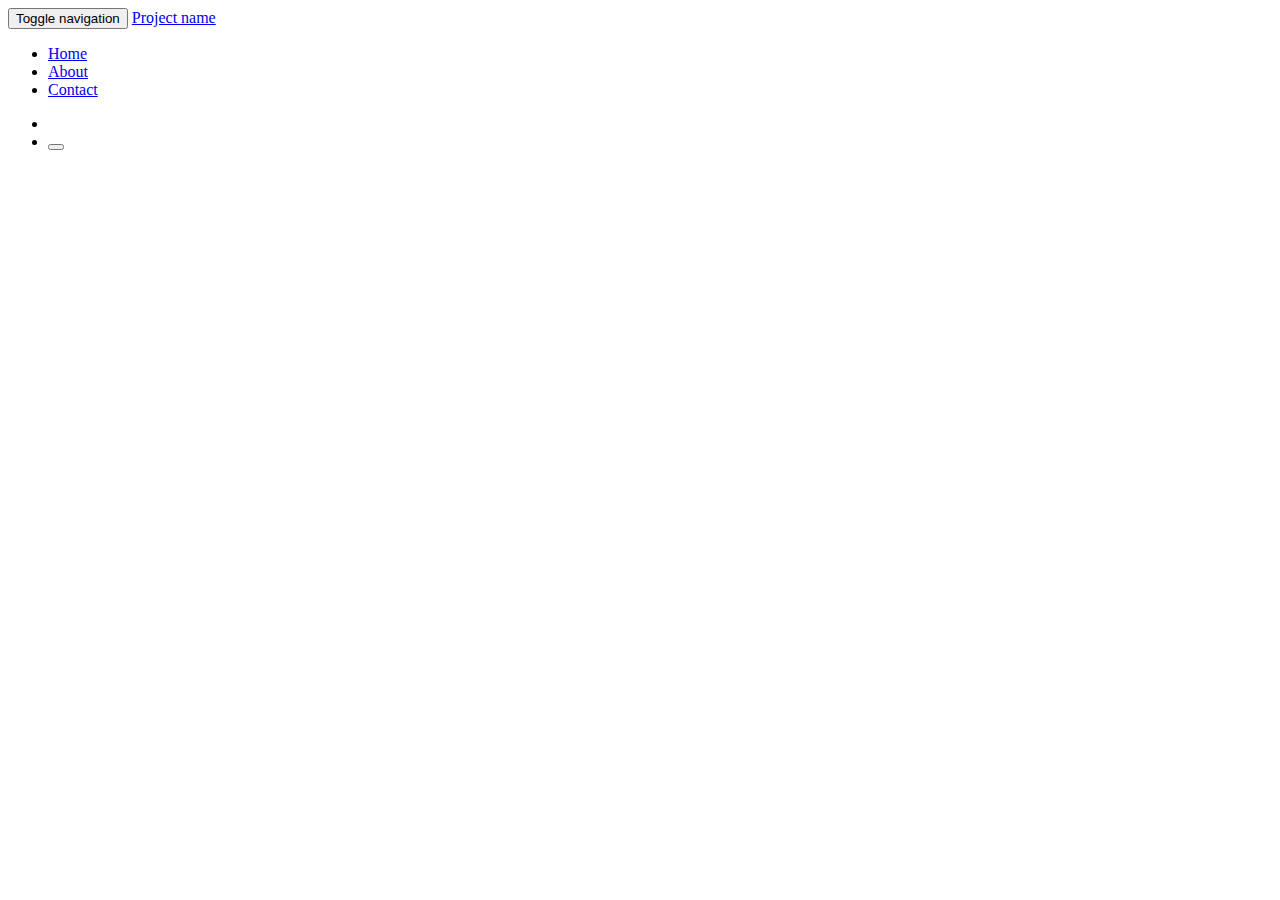
<file: devopsbuddy/src/main/resources/templates/common/navbar.html>
<!DOCTYPE html>
<html lang="en" xmlns:th="http://www.thymeleaf.org">
<body>

	<div th:fragment="common-navbar" class="navbar navbar-inverse navbar-fixed-top" role="navigation">
		<div class="container">
			<div class="navbar-header">
				<button type="button" class="navbar-toggle collapsed"
					data-toggle="collapse" data-target=".navbar-collapse">
					<span class="sr-only">Toggle navigation</span> <span
						class="icon-bar"></span> <span class="icon-bar"></span> <span
						class="icon-bar"></span>
				</button>
				<a class="navbar-brand" href="#">Project name</a>
			</div>
			<div class="collapse navbar-collapse">
				<ul class="nav navbar-nav">
					<li class="active"><a href="/">Home</a></li>
					<li><a th:text="#{navbar.about.text}" href="/about">About</a></li>
					<li><a th:text="#{navbar.contact.text}" href="/contact">Contact</a></li>					
				</ul>
				 <ul class="nav navbar-nav navbar-right">
                    <li th:if="${#authorization.expression('!isAuthenticated()')}">
                        <a th:href="@{/login}" th:text="#{navbar.login.text}" />
                    </li>
                    <li th:if="${#authorization.expression('isAuthenticated()')}">
                        <form id="f" th:action="@{/logout}" method="post" role="form" class="navbar-form">
                            <button type="submit" th:text="#{navbar.logout.text}" class="btn btn-primary" />
                        </form>
                    </li>
                </ul>
			</div>
			<!--/.nav-collapse -->
		</div>
	</div>
</body>
</html>
</file>
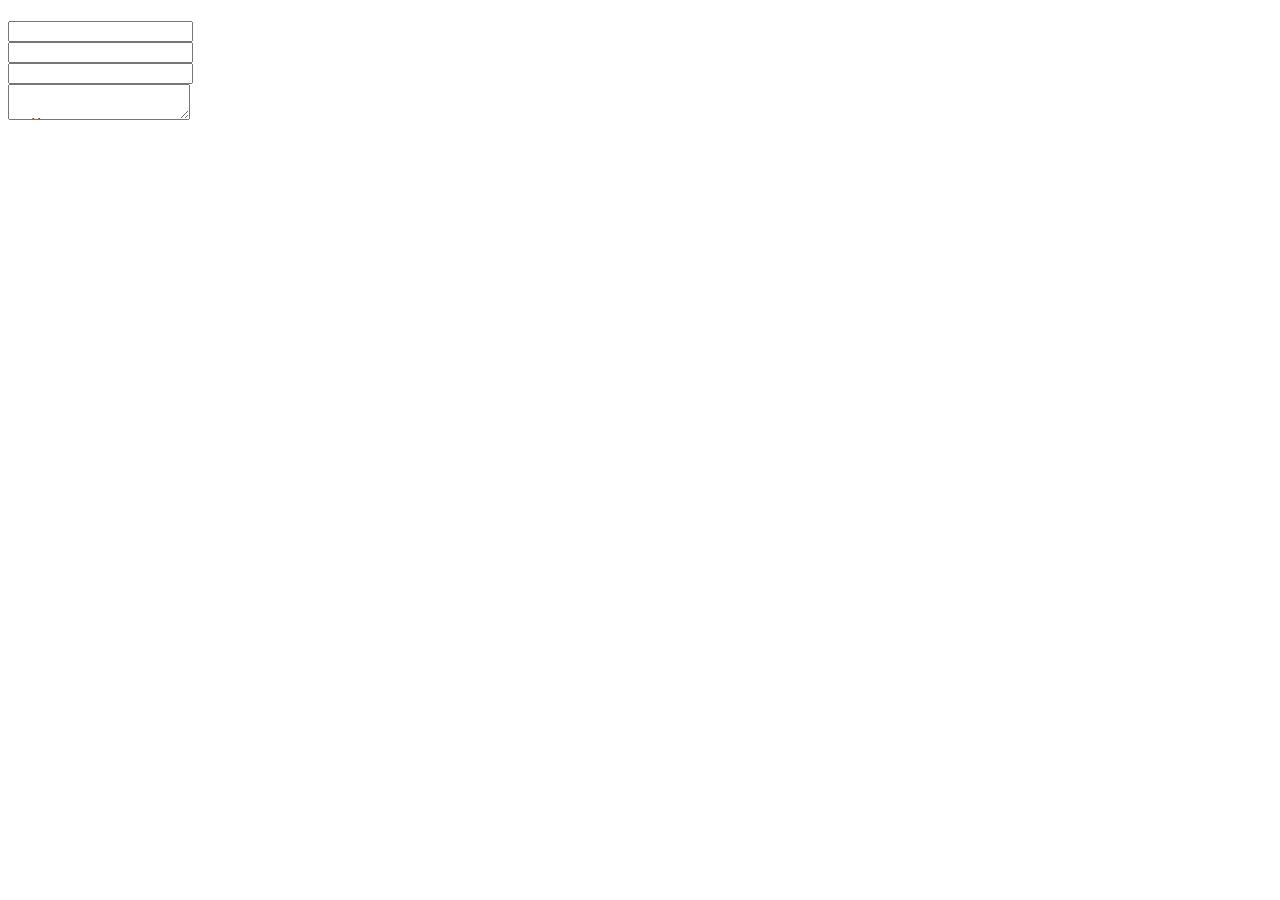
<file: devopsbuddy/src/main/resources/templates/contact/contact.html>
<!DOCTYPE html>

<html lang="en" xmlns:th="http://www.thymeleaf.org">


<head th:replace="common/header :: common-header"/>




<body>



    <div th:replace="common/navbar :: common-navbar"/>



    <div class="container">



        <div class="row">



            <div class="col-md-6 col-md-offset-3">



                <div class="well">



                    <div class="text-center">



                        <h1 th:text="#{contact.h1.text}"></h1>

                        <p class="lead" th:text="#{contact.p.lead}"></p>



                        <form id="contactForm"

                              th:action="@{/contact/}"

                              th:object="${feedback}"

                              method="post"

                              class="text-left">



                            <div class="form-group">

                                <label for="email" th:text="#{form.email}"></label>

                                <input type="email" id="email" th:field="*{email}" class="form-control"/>

                            </div>



                            <div class="form-group">

                                <label for="firstName" th:text="#{form.firstname}"></label>

                                <input type="text" id="firstName" th:field="*{firstName}" class="form-control"/>

                            </div>



                            <div class="form-group">

                                <label for="lastName" th:text="#{form.lastname}"></label>

                                <input type="text" id="lastName" th:field="*{lastName}" class="form-control"/>

                            </div>



                            <div class="form-group">

                                <label for="feedback" th:text="#{contact.feedback.form.text}"></label>

                                <textarea  id="feedback" th:field="*{feedback}" class="form-control"/>

                            </div>



                            <div class="form-group">

                                <button type="submit" class="btn btn-primary" th:text="#{form.submit}"></button>

                            </div>



                        </form>

                    </div>

                </div>

            </div>

        </div>

    </div>
 	<div th:replace="common/header :: before-body-scripts"></div>	
</body>
 
</html>
</file>
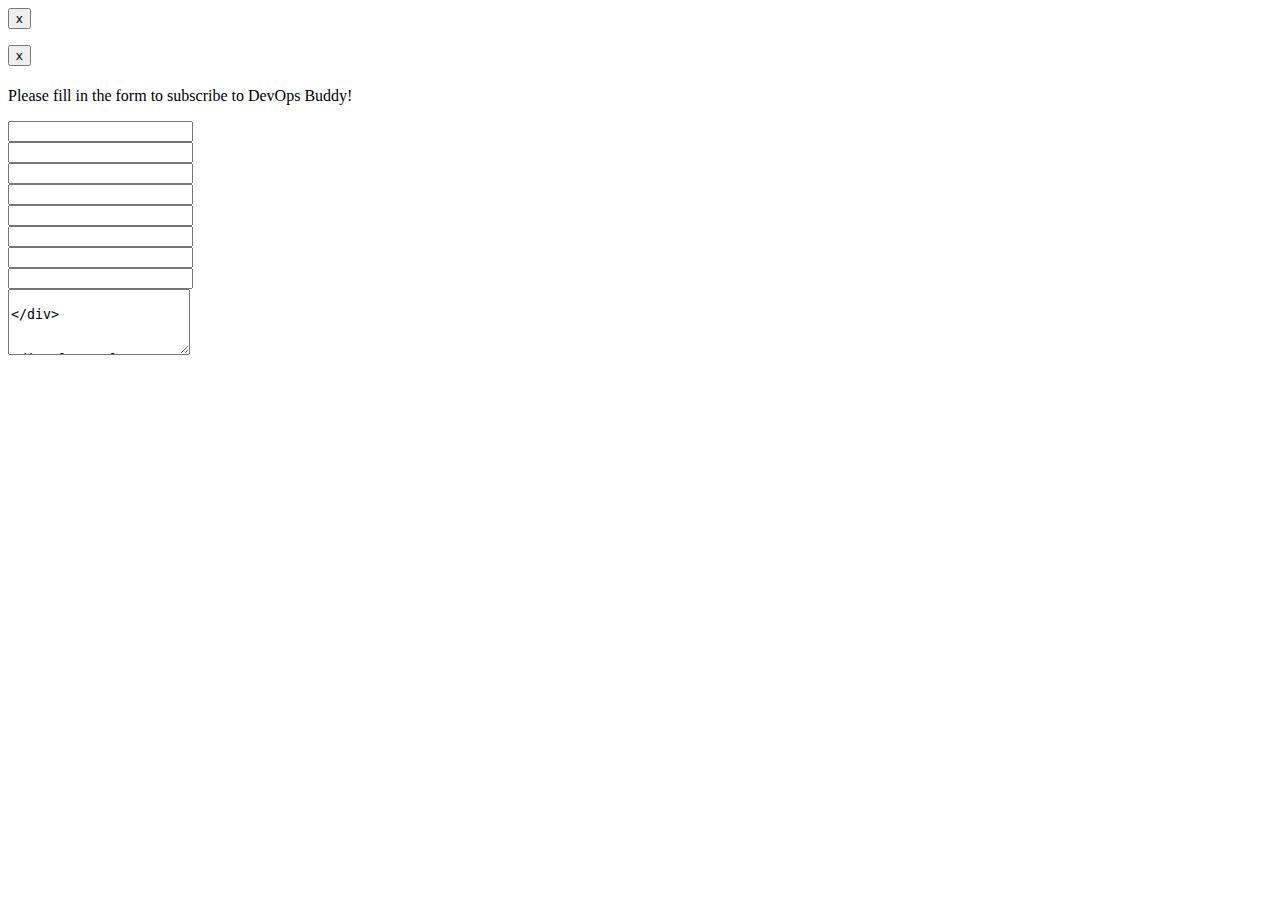
<file: devopsbuddy/src/main/resources/templates/registration/signup.html>
<!DOCTYPE html>
<html xmlns="http://www.w3.org/1999/xhtml" xmlns:th="http://www.thymeleaf.org">
<head th:replace="common/header :: common-header" />


<body>

<div th:replace="common/navbar :: common-navbar" />

<div class="container">

    <div class="row">

        <div class="col-md-6 col-md-offset-3">


            <div th:if="${signedUp != null}">
                <div th:if="${signedUp == 'true'}" class="alert alert-success alert-dismissible" role="alert">
                    <button type="button" class="close" data-dismiss="alert" aria-label="Close">
                        <span aria-hidden="true">x</span>
                    </button>
                    <p th:text="#{signup.profile.created.success}" class="text-center"/>
                </div>
                <div th:if="${signedUp == 'false'}" class="alert alert-danger alert-dismissible" role="alert">
                    <button type="button" class="close" data-dismiss="alert" aria-label="Close">
                        <span aria-hidden="true">x</span>
                    </button>
                    <p th:text="${message}" class="text-center"/>
                </div>
            </div>

            <div class="well">

                <h1 th:if="${#httpServletRequest.getParameter('planId') == '1'}" th:text="#{signup.h1.basic.profile}"></h1>
                <h1 th:if="${#httpServletRequest.getParameter('planId') == '2'}" th:text="#{signup.h1.pro.profile}"></h1>
                <p class="lead">Please fill in the form to subscribe to DevOps Buddy!</p>

                <form id="signupForm" th:action="@{/signup}"
                      th:object="${__${T(devopsbuddy.web.controllers.SignupController).PAYLOAD_MODEL_KEY_NAME}__}"
                      method="post" class="text-left" enctype="multipart/form-data">

                    <!-- Hidden field for the POST request -->
                    <div th:if="${param.containsKey('planId')}">
                        <input type="hidden" name="planId" th:value="${#httpServletRequest.getParameter('planId')}" />
                    </div>

                    <div class="form-group">
                        <div th:if="${duplicatedUsername}">
                            <label for="username"
                                   th:text="#{signup.form.error.username.already.exists}"></label>
                            <input type="text" id="username" th:field="*{username}"
                                   class="form-control fieldError" />
                        </div>
                        <div th:if="${duplicatedUsername == null}">
                            <label for="username" th:text="#{signup.form.username}"></label>
                            <input type="text" id="username" th:field="*{username}"
                                   class="form-control" />
                        </div>
                    </div>

                    <div class="form-group">
                        <div th:if="${duplicatedEmail}">
                            <label for="email" th:text="#{signup.form.error.email.already.exists}" ></label>
                            <input type="email" id="email" th:field="*{email}" class="form-control fieldError"/>
                        </div>
                        <div th:if="${duplicatedEmail == null}">
                            <label for="email" th:text="#{form.email}"></label>
                            <input type="email" id="email" th:field="*{email}" class="form-control"/>
                        </div>
                    </div>

                    <div class="form-group">
                        <label for="password" th:text="#{signup.form.password}"></label>
                        <input type="password" id="password" th:field="*{password}" class="form-control"/>
                    </div>

                    <div class="form-group">
                        <label for="confirmPassword" th:text="#{signup.form.confirm.password}"></label>
                        <input type="password" id="confirmPassword" th:field="*{confirmPassword}" class="form-control"/>
                    </div>

                    <div class="form-group">
                        <label for="firstName" th:text="#{form.firstname}"></label>
                        <input type="text" id="firstName" th:field="*{firstName}" class="form-control"/>
                    </div>

                    <div class="form-group">
                        <label for="lastName" th:text="#{form.lastname}"></label>
                        <input type="text" id="lastName" th:field="*{lastName}" class="form-control"/>
                    </div>

                    <div class="form-group">
                        <label for="description" th:text="#{signup.form.description}"></label>
                            <textarea type="text" id="description" th:field="*{description}" class="form-control"
                                      rows="4"/>
                    </div>

                    <div class="form-group">
                        <label for="file" th:text="#{signup.form.profile.image.url}"></label>
                        <input type="file" id="file" name="file" class="form-control" />
                    </div>

                    <div class="form-group">
                        <label for="country" th:text="#{signup.form.country}"></label>
                        <select class="form-control" id="country" name="country" th:field="*{country}">
                            <option value="BG">Bulgaria</option>
                            <option value="BR">Brazil</option>
                            <option value="CN">China</option>
                            <option value="CZ">Czech Republic</option>
                            <option value="DK">Denmark</option>
                            <option value="FR">France</option>
                            <option value="DE">Germany</option>
                            <option value="IN">India</option>
                            <option value="MA">Morocco</option>
                            <option value="NL">Netherlands</option>
                            <option value="PK">Pakistan</option>
                            <option value="RO">Romania</option>
                            <option value="RU">Russia</option>
                            <option value="SK">Slovakia</option>
                            <option value="ES">Spain</option>
                            <option value="TH">Thailand</option>
                            <option value="AE">United Arab Emirates</option>
                            <option value="GB">United Kingdom</option>
                            <option value="US">United States</option>
                            <option value="VE">Venezuela</option>
                        </select>
                    </div>

                    <div class="form-group">
                        <label for="phoneNumber" th:text="#{signup.form.phoneNumber}"></label>
                        <input type="text" id="phoneNumber" th:field="*{phoneNumber}" class="form-control"
                               name="phoneNumber" />
                    </div>

                    <!-- Additional HTML form fields for Pro Account subscription -->
                    <div th:if="${#httpServletRequest.getParameter('planId') == #strings.toString(T(devopsbuddy.enums.PlansEnum).PRO.getId())}">
                        <div class="form-group">
                            <label for="cardNumber" th:text="#{signup.form.credit.card.number}"></label>
                            <input type="text" id="cardNumber" th:field="*{cardNumber}" class="form-control"/>
                        </div>
                        <div class="form-group">
                            <label for="cardCode" id="cardCode" th:text="#{signup.form.cvv.number}"></label>
                            <input type="text" th:field="*{cardCode}" class="form-control"/>
                        </div>
                        <div class="form-group">
                            <label for="cardMonth" th:text="#{signup.form.card.expiration}"></label>
                            <select id="cardMonth" name="cardMonth">
                                <option value="1">1 - January</option>
                                <option value="2">2 - February</option>
                                <option value="3">3 - March</option>
                                <option value="4">4 - April</option>
                                <option value="5">5 - May</option>
                                <option value="6">6 - June</option>
                                <option value="7">7 - July</option>
                                <option value="8">8 - August</option>
                                <option value="9">9 - September</option>
                                <option value="10">10 - October</option>
                                <option value="11">11 - November</option>
                                <option value="12">12 - December</option>
                            </select>
                            <select id="cardYear" name="cardYear">
                                <option value="2016">2016</option>
                                <option value="2017">2017</option>
                                <option value="2018">2018</option>
                                <option value="2019">2019</option>
                                <option value="2020">2020</option>
                                <option value="2021">2021</option>
                                <option value="2022">2022</option>
                                <option value="2023">2023</option>
                                <option value="2024">2024</option>
                                <option value="2025">2025</option>
                                <option value="2026">2026</option>
                                <option value="2027">2027</option>
                                <option value="2028">2028</option>
                                <option value="2029">2029</option>
                                <option value="2030">2030</option>
                            </select>
                        </div>
                    </div>

                    <button type="submit" class="btn btn-primary" th:text="#{form.submit}"></button>

                </form>


            </div>

        </div>

    </div>

</div><!-- /.container -->

<!-- Bootstrap core JavaScript
================================================== -->
<!-- Placed at the end of the document so the pages load faster -->
<div th:replace="common/header :: before-body-scripts" />

</body>
</html>
</file>
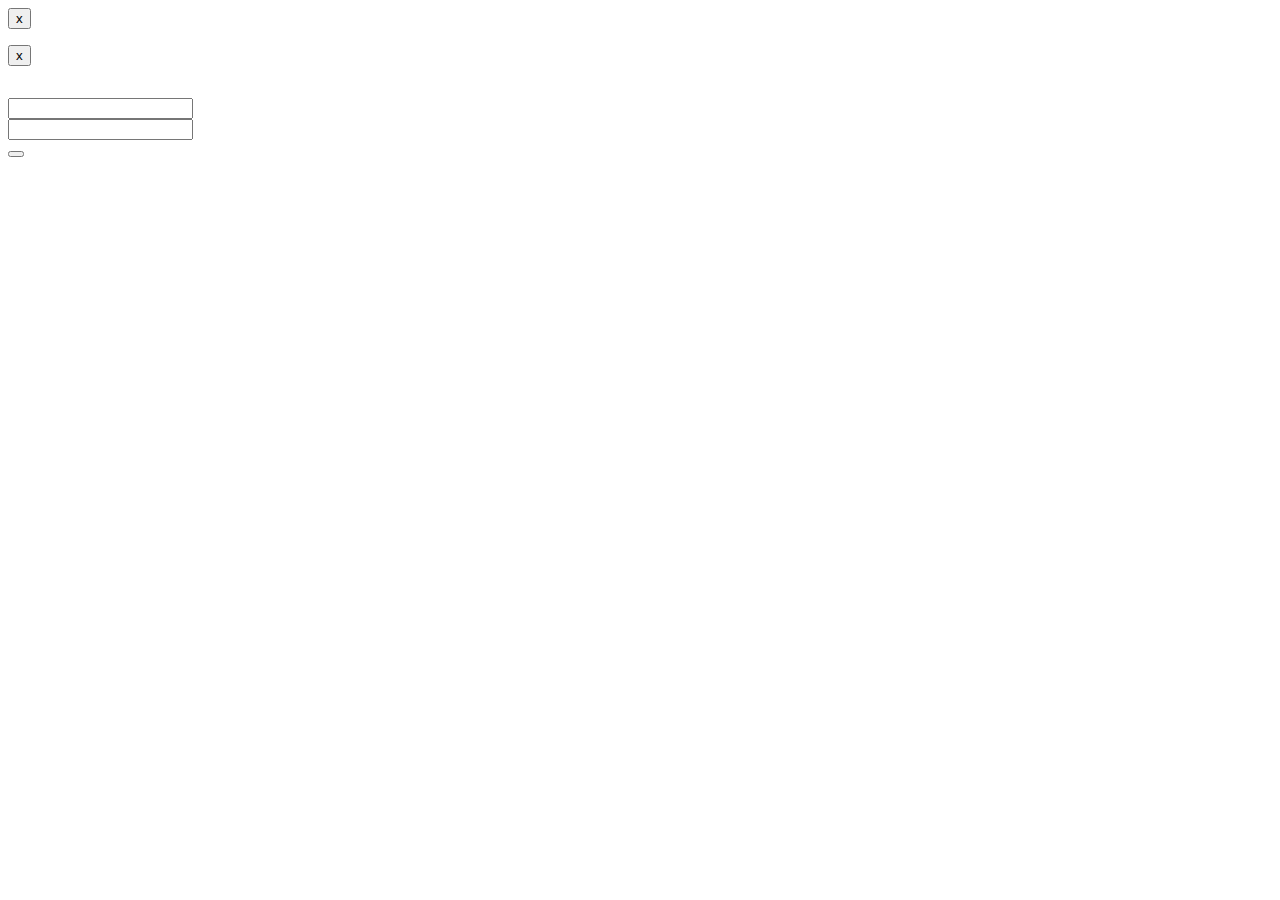
<file: devopsbuddy/src/main/resources/templates/user/login.html>
<!DOCTYPE html>
<html lang="en" xmlns:th="http://www.thymeleaf.org">

<head th:replace="common/header :: common-header" />

<body>

    <div th:replace="common/navbar :: common-navbar" />

    <div class="container">

        <div class="row">
            <div class="col-md-6 col-md-offset-3 text-center">

                <div th:if="${param.error}" class="alert alert-danger alert-dismissible" role="alert">
                    <button type="button" class="close" data-dismiss="alert" aria-label="Close">
                        <span aria-hidden="true">x</span>
                    </button>
                    <p th:text="#{login.error.message}" />
                </div>
                <div th:if="${param.logout}" class="alert alert-success alert-dismissible" role="alert">
                    <button type="button" class="close" data-dismiss="alert" aria-label="Close">
                        <span aria-hidden="true">x</span>
                    </button>
                    <p th:text="#{login.logout.success}" />
                </div>
            </div>
        </div>

        <div class="row">

            <div class="col-md-6 col-md-offset-3">

                <div class="well">

                    <div class="text-center">

                        <h1 th:text="#{login.h1.text}" />
                        <p class="lead" th:text="#{login.p.lead}" />

                    </div>

                    <div class="text-left">

                        <form id="loginForm"
                              th:action="@{/login}"
                              method="post">

                            <div class="form-group">
                                <label for="username" th:text="#{login.username.text}" />
                                <input type="text" id="username" name="username" class="form-control" />
                            </div>

                            <div class="form-group">
                                <label for="password" th:text="#{login.password.text}" />
                                <input type="password" id="password" name="password" class="form-control" />
                            </div>

                            <div class="form-group">
                                <button type="submit" th:text="#{navbar.login.text}" class="btn btn-primary" />
                            </div>

                        </form>
                    </div>

                </div>

            </div>

        </div>

    </div>

    <!-- Bootstrap core JavaScript
    ================================================== -->
    <!-- Placed at the end of the document so the pages load faster -->
    <div th:replace="common/header :: before-body-scripts" />

</body>
</html>
</file>
